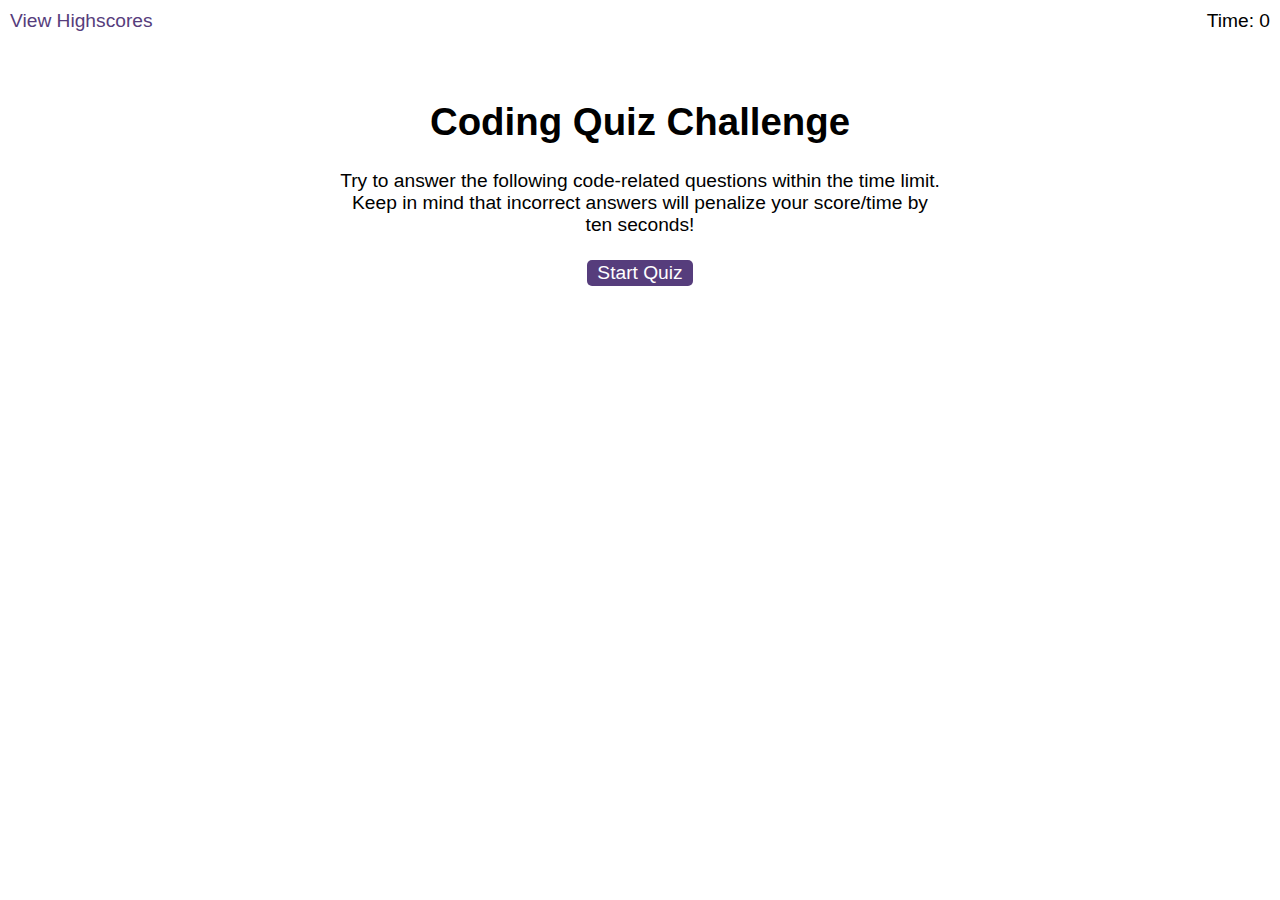
<file: starter/index.html>
<!DOCTYPE html>
<html lang="en-gb">
  <head>
    <meta charset="UTF-8" />
    <meta name="viewport" content="width=device-width, initial-scale=1.0" />
    <meta http-equiv="X-UA-Compatible" content="ie=edge" />
    <title>Coding Quiz</title>

    <link rel="stylesheet" href="./assets/css/styles.css" />
  </head>

  <body>
    <div class="scores"><a href="highscores.html">View Highscores</a></div>

    <div class="timer">Time: <span id="time">0</span></div>

    <div class="wrapper">
      <div id="start-screen" class="start">
        <h1>Coding Quiz Challenge</h1>
        <p>
          Try to answer the following code-related questions within the time
          limit. Keep in mind that incorrect answers will penalize your
          score/time by ten seconds!
        </p>
        <button id="start">Start Quiz</button>
      </div>

      <div id="questions" class="hide">
        <h2 id="question-title"></h2>
        <div id="choices" class="choices"></div>
      </div>

      <div id="end-screen" class="hide">
        <h2>All done!</h2>
        <p>Your final score is <span id="final-score"></span>.</p>
        <p>
          Enter initials: <input type="text" id="initials" max="3" />
          <button id="submit">Submit</button>
        </p>
      </div>

      <div id="feedback" class="feedback hide"></div>
    </div>

    <script src="./assets/js/questions.js"></script>
    <script src="./assets/js/logic.js"></script>
  </body>
</html>
</file>
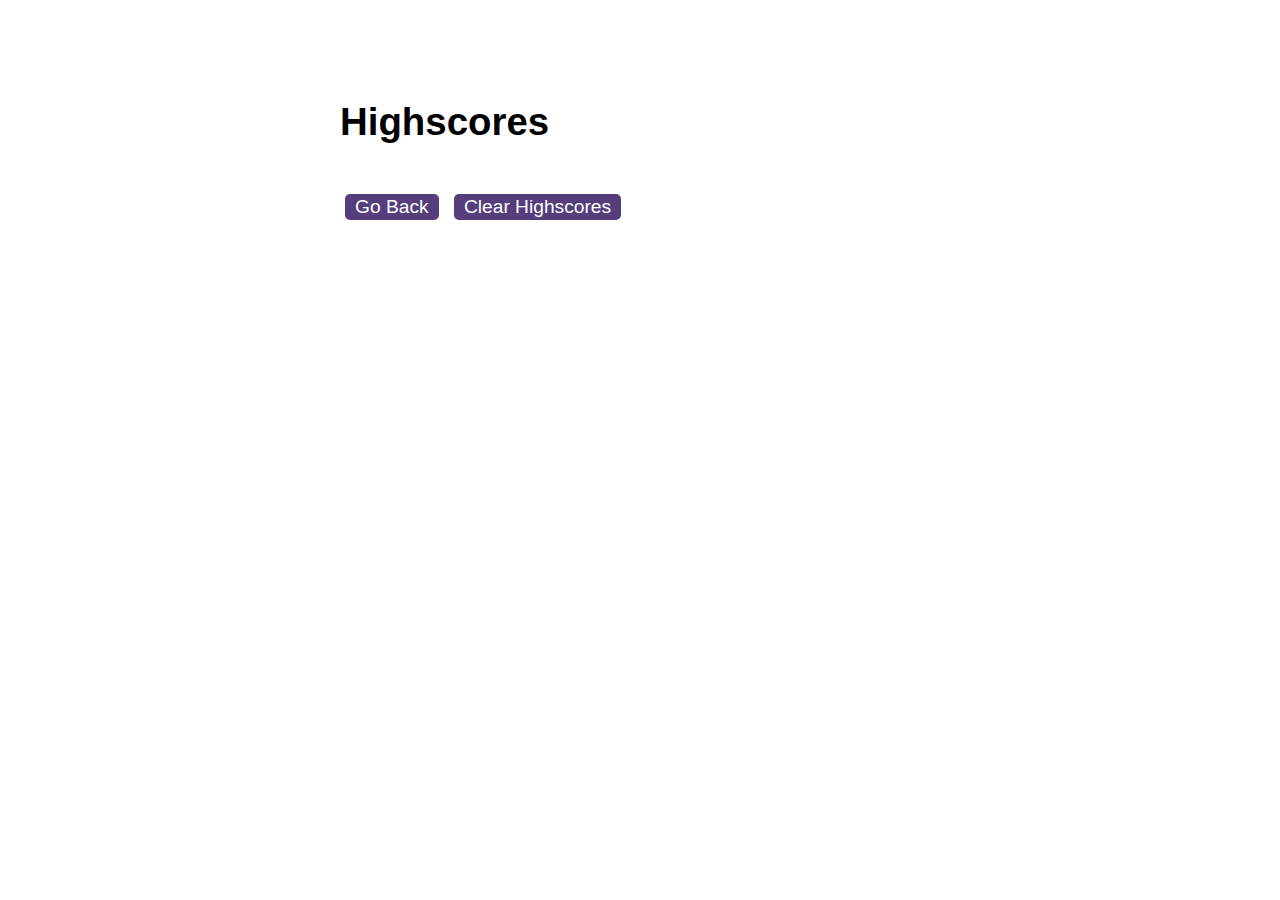
<file: highscores.html>
<!DOCTYPE html>
<html lang="en">
  <head>
    <meta charset="UTF-8" />
    <meta name="viewport" content="width=device-width, initial-scale=1.0" />
    <meta http-equiv="X-UA-Compatible" content="ie=edge" />
    <title>Highscores</title>

    <link rel="stylesheet" href="./starter/assets/css/styles.css" />
  </head>

  <body>
    <div class="wrapper">
      <h1>Highscores</h1>
      <ol id="highscores"></ol>

      <a href="./index.html"><button>Go Back</button></a>
      <button id="clear">Clear Highscores</button>
    </div>

    <script src="./starter/assets/js/questions.js"></script>
    </body>
</html>
</file>
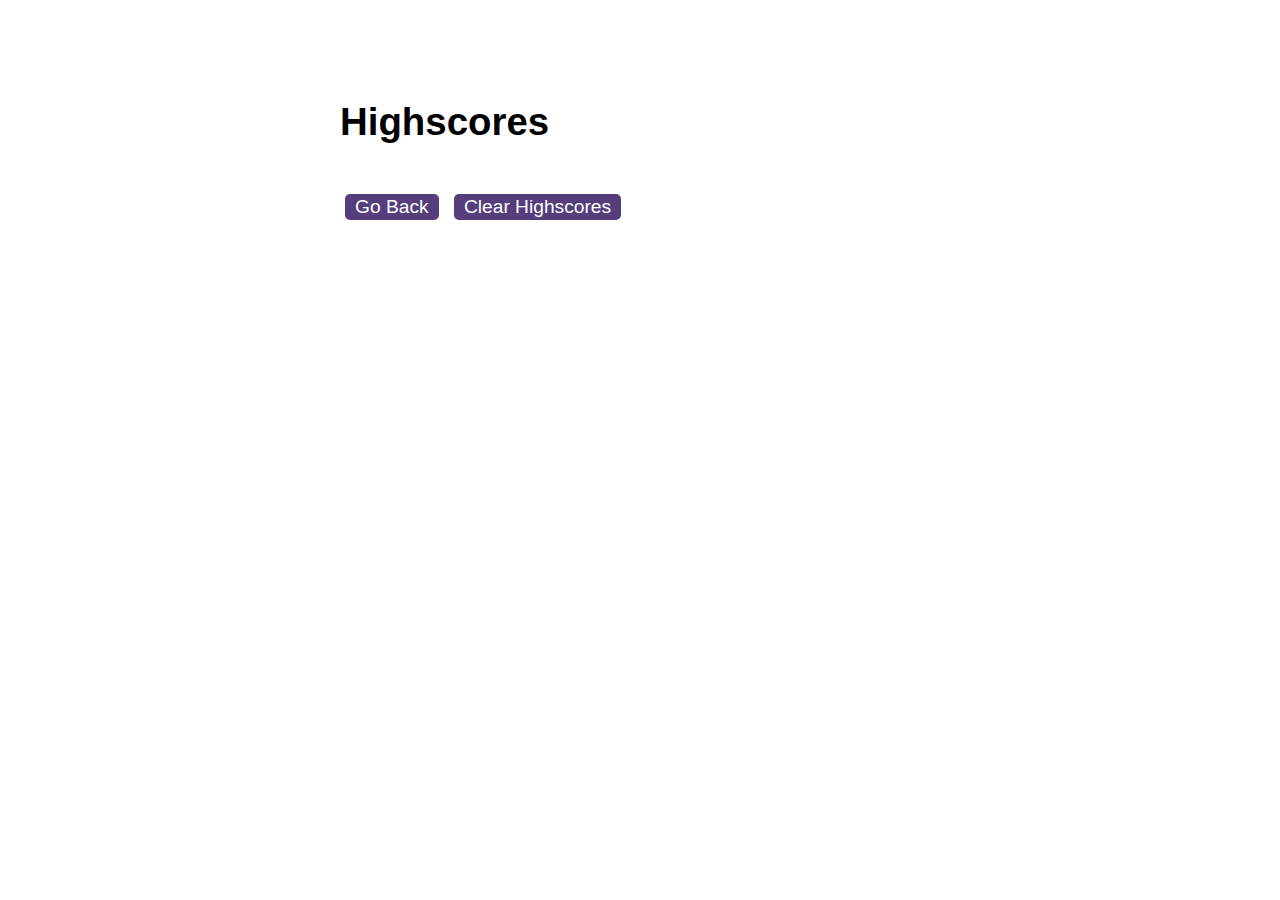
<file: starter/assets/pages/highscores.html>
<!DOCTYPE html>
<html lang="en">
  <head>
    <meta charset="UTF-8" />
    <meta name="viewport" content="width=device-width, initial-scale=1.0" />
    <meta http-equiv="X-UA-Compatible" content="ie=edge" />
    <title>Highscores</title>

    <link rel="stylesheet" href="../css/styles.css" />
  </head>

  <body>
    <div class="wrapper">
      <h1>Highscores</h1>
      <ol id="highscores"></ol>

      <a href="../../../index.html"><button>Go Back</button></a>
      <button id="clear">Clear Highscores</button>
    </div>

    <script src="../js/questions.js"></script>
  </body>
</html>
</file>
<file: starter/assets/css/styles.css>
body {
  font-family: Arial;
  font-size: 120%;
}

a {
  color: #563d7c;
  text-decoration: none;
  transition: color 0.1s;
}

a:hover {
  color: #8570a5;
}

button {
  display: inline-block;
  margin: 5px;
  cursor: pointer;
  font-size: 100%;
  background-color: #563d7c;
  border-radius: 5px;
  padding: 2px 10px;
  color: white;
  border: 0;
  transition: background-color 0.1s;
}

button:hover {
  background-color: #8570a5;
}

.choices button {
  display: block;
}

input[type="text"] {
  font-size: 100%;
}

ol {
  padding-left: 0px;
  max-height: 400px;
  overflow: auto;
}

li {
  padding: 5px;
  list-style: decimal inside none;
}

li:nth-child(odd) {
  background-color: #f3edfc;
}

.wrapper {
  margin: 100px auto 0 auto;
  max-width: 600px;
}

.hide {
  display: none;
}

.show{
  display: block;
}

.start {
  text-align: center;
}

.scores {
  position: absolute;
  top: 10px;
  left: 10px;
}

.feedback {
  font-style: italic;
  font-size: 120%;
  margin-top: 20px;
  padding-top: 10px;
  color: gray;
  border-top: 2px solid #ccc;
}

.timer {
  position: absolute;
  top: 10px;
  right: 10px;
}
</file>
